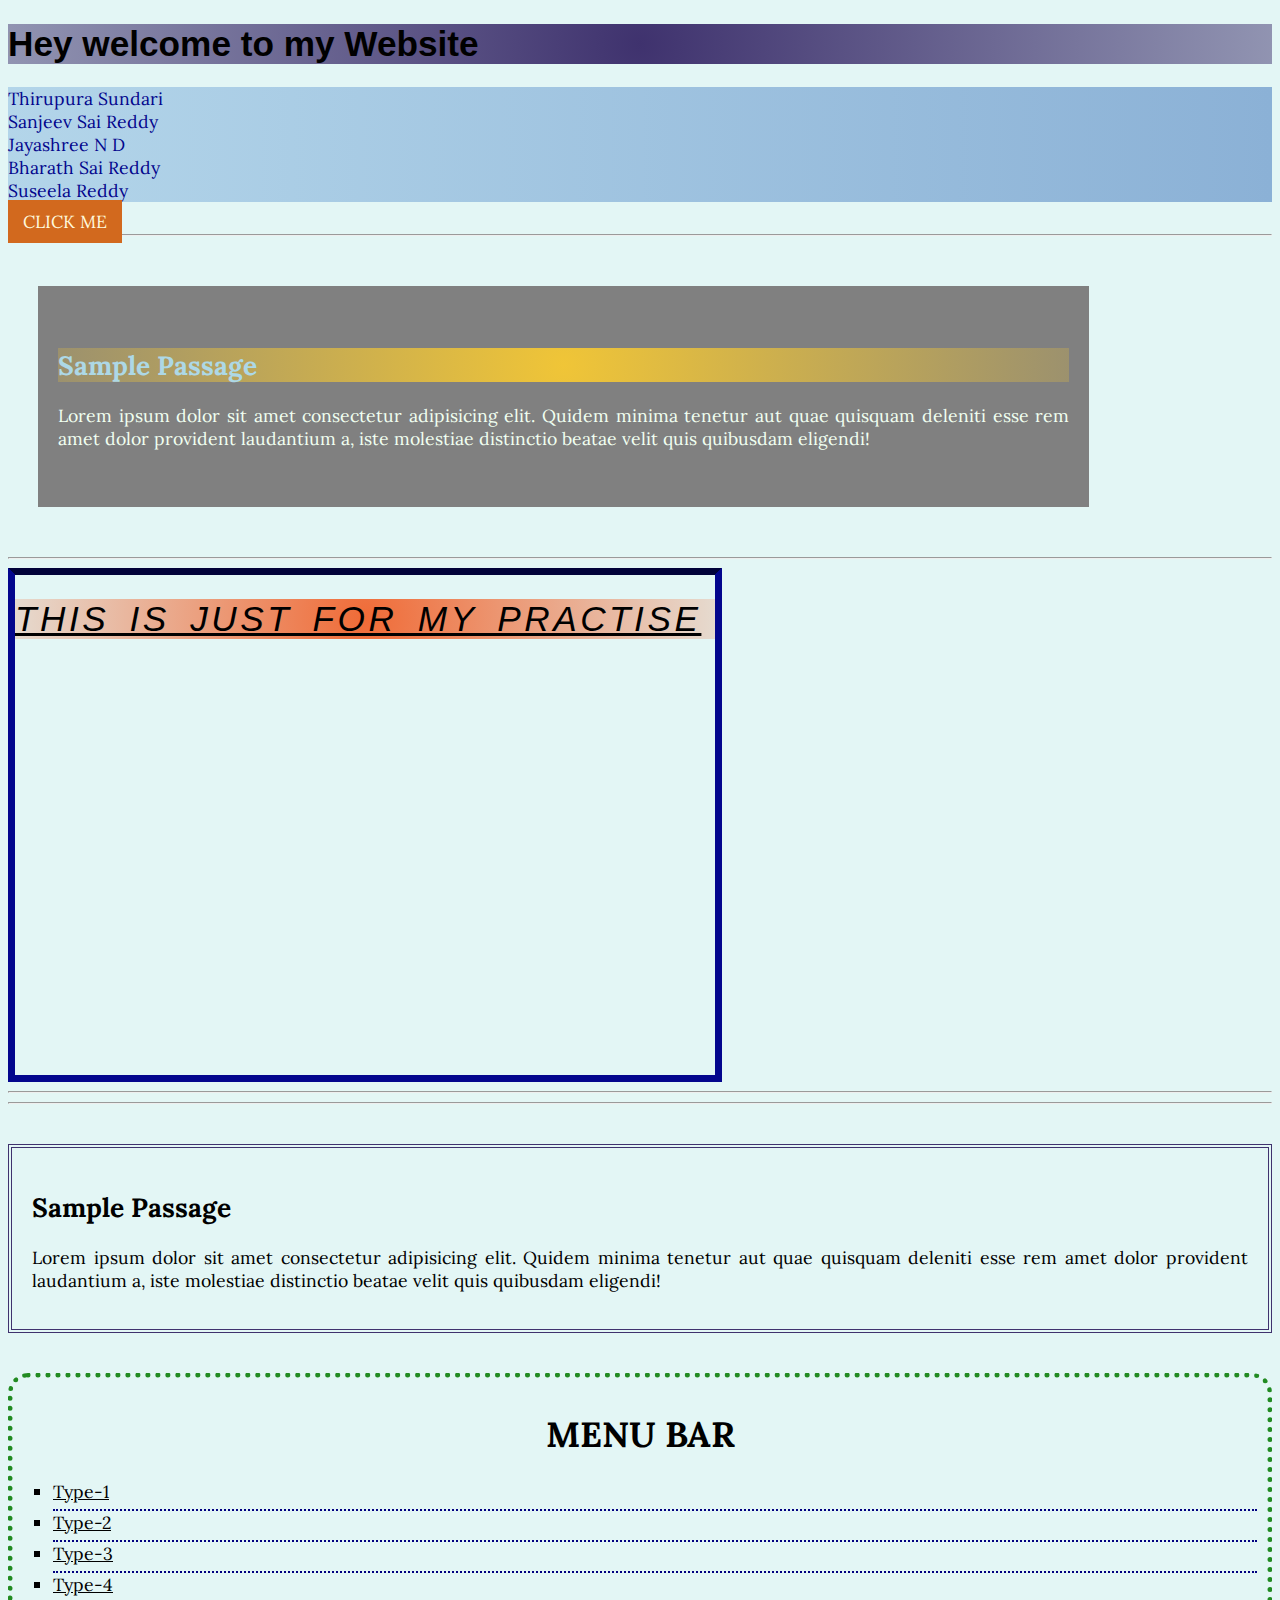
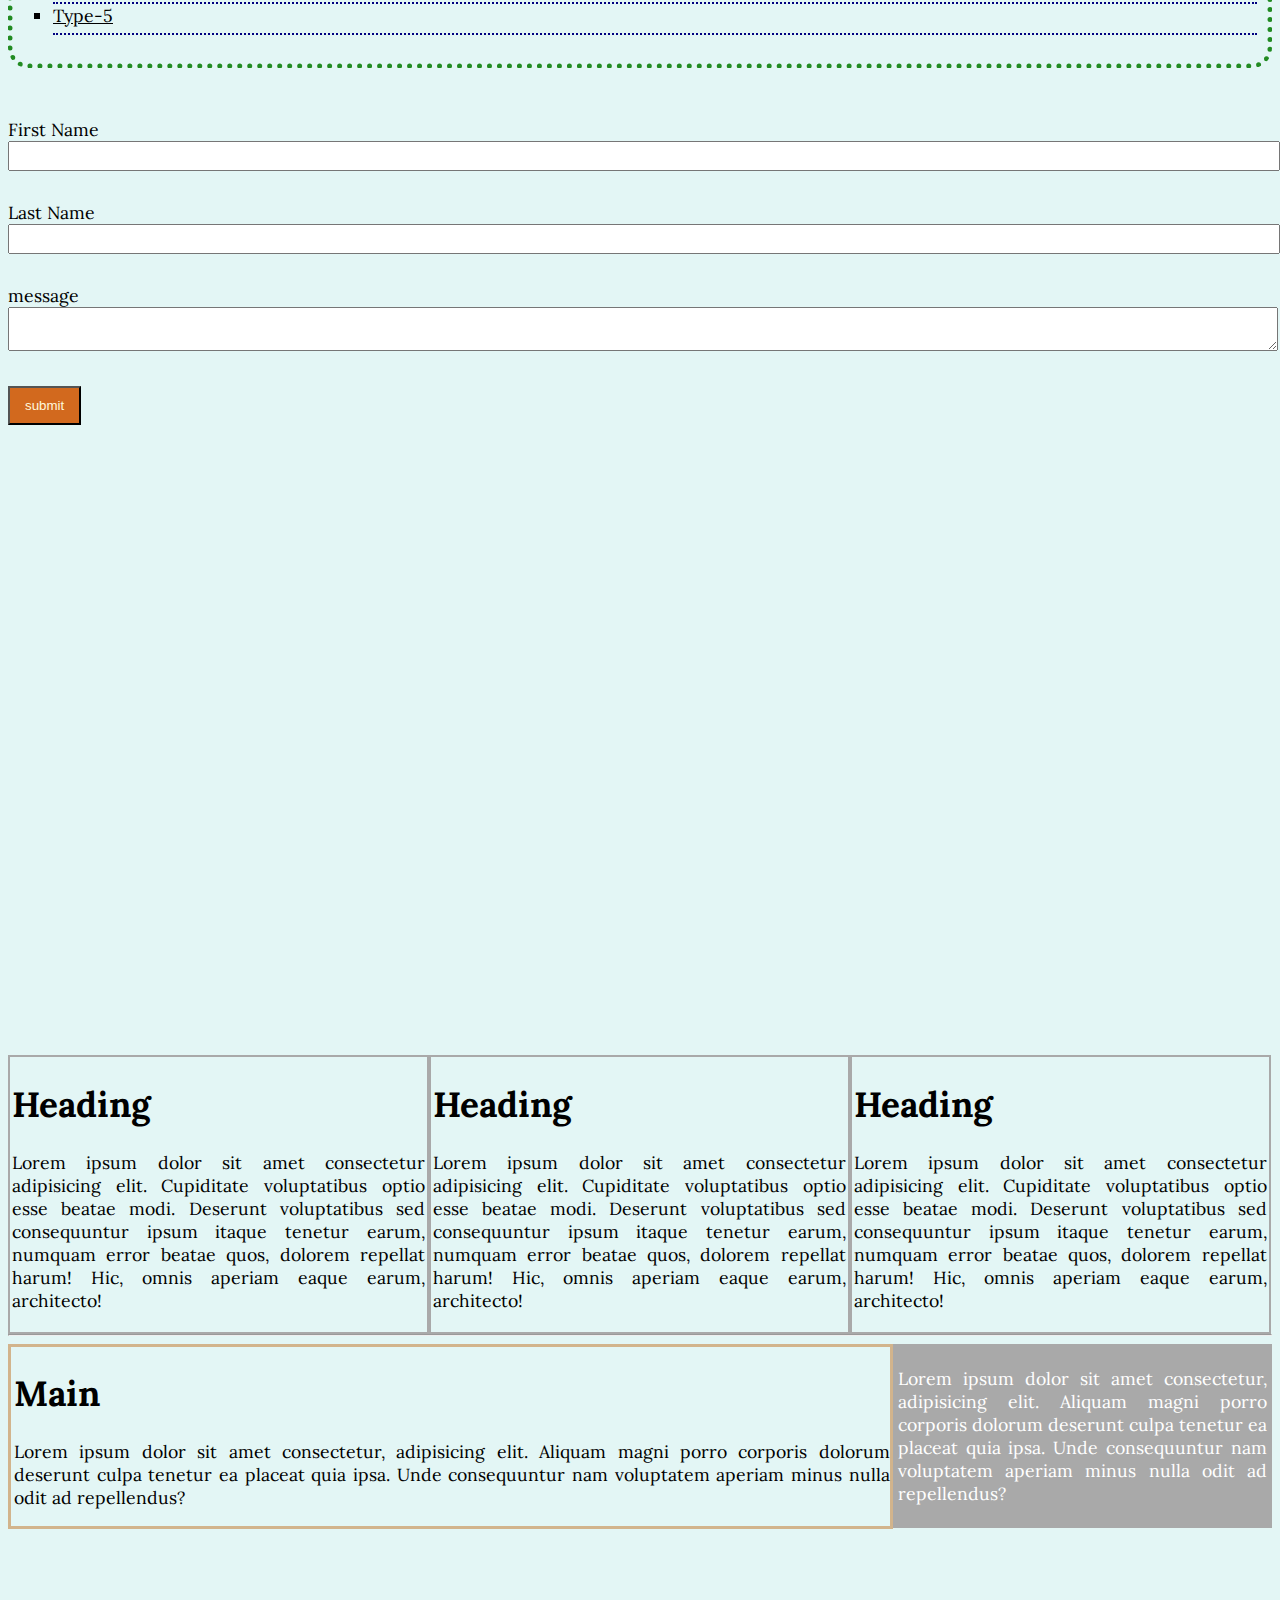
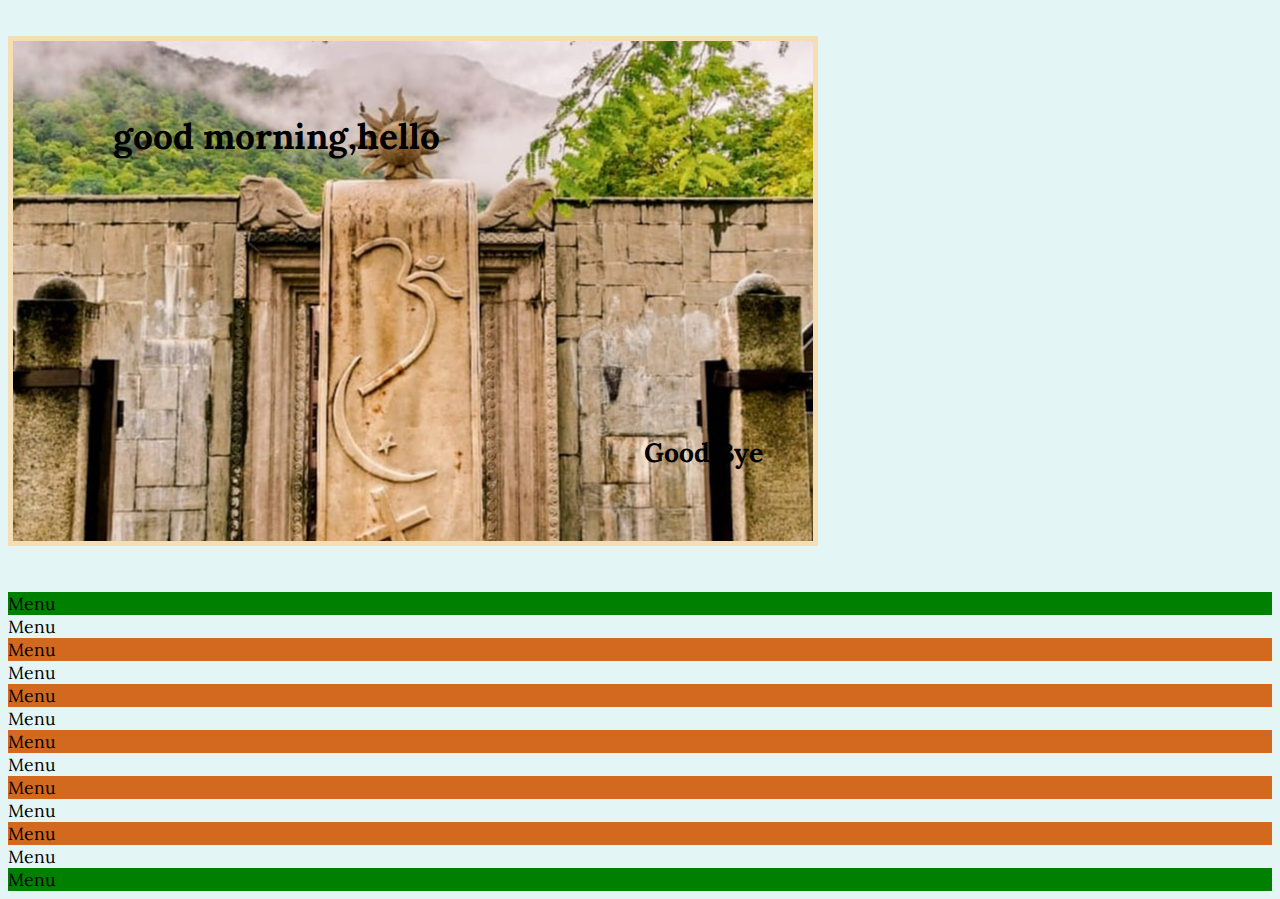
<file: index.html>
<!DOCTYPE html>
<html lang="en">
<head>
    <meta charset="UTF-8">
    <meta http-equiv="X-UA-Compatible" content="IE=edge">
    <meta name="viewport" content="width=device-width, initial-scale=1.0">
    <link rel="preconnect" href="https://fonts.googleapis.com">
    <link rel="preconnect" href="https://fonts.gstatic.com" crossorigin>
    <link href="https://fonts.googleapis.com/css2?family=Castoro&family=Lora:wght@500&display=swap" rel="stylesheet">
    
    
    <link rel="stylesheet" href="/styles/style.css">
    <title>CSS Practice</title>
</head>
<body>
    <h1 class="firstheading">Hey welcome to my Website</h1>
    <div class="box1">

        <li>Thirupura Sundari</li>
        <li>Sanjeev Sai Reddy</li>
        <li>Jayashree N D</li>
        <li>Bharath Sai Reddy </li>
        <li>Suseela Reddy</li>
    </div>
    <br><hr>
    
    <div class="box2">
        <h2 class="sample">Sample Passage</h2>
        <p>Lorem ipsum dolor sit amet consectetur adipisicing elit. Quidem minima tenetur aut quae quisquam deleniti esse rem amet dolor provident laudantium a, iste molestiae distinctio beatae velit quis quibusdam eligendi!</p>
    </div>
    <hr>
    <div class="container">
        <h1>This is just for my practise

        </h1>
    </div>
    <hr><hr>
    <div class="box3">
        <h2>Sample Passage</h2>
        <p>Lorem ipsum dolor sit amet consectetur adipisicing elit. Quidem minima tenetur aut quae quisquam deleniti esse rem amet dolor provident laudantium a, iste molestiae distinctio beatae velit quis quibusdam eligendi!</p>
    </div>
    <div class="catogeries">
        <h1>MENU BAR</h1>
        <ul>
            
        <li><a href="http://www.google.com">Type-1</a></li>
        <li><a href="http://#">Type-2</a></li>
        <li><a href="http://#">Type-3</a></li>
        <li><a href="http://#">Type-4</a></li>
        <li><a href="http://#">Type-5</a></li>
        </ul>
    </div>
    <div class="myform">
        <div class="first-form">
            <label for="fname">
                First Name
            </label>
            <input type="text">
        </div>
        <div class="first-form">
            <label for="lastname">Last Name</label>
            <input type="text">
        </div>
        <div class="first-form">
            <label for="message">message</label>
            <textarea></textarea>    
        </div>
        <div class="first-form">
            <input class="button" type="button" value="submit">
        </div>
    </div>
    <div class="bottom"></div>
    <div class="block">
        <h1>Heading</h1>
        <p>Lorem ipsum dolor sit amet consectetur adipisicing elit. Cupiditate voluptatibus optio esse beatae modi. Deserunt voluptatibus sed consequuntur ipsum itaque tenetur earum, numquam error beatae quos, dolorem repellat harum! Hic, omnis aperiam eaque earum, architecto!</p>
    </div>
    <div class="block">
        <h1>Heading</h1>
        <p>Lorem ipsum dolor sit amet consectetur adipisicing elit. Cupiditate voluptatibus optio esse beatae modi. Deserunt voluptatibus sed consequuntur ipsum itaque tenetur earum, numquam error beatae quos, dolorem repellat harum! Hic, omnis aperiam eaque earum, architecto!</p>
    </div>
    <div class="block">
        <h1>Heading</h1>
        <p>Lorem ipsum dolor sit amet consectetur adipisicing elit. Cupiditate voluptatibus optio esse beatae modi. Deserunt voluptatibus sed consequuntur ipsum itaque tenetur earum, numquam error beatae quos, dolorem repellat harum! Hic, omnis aperiam eaque earum, architecto!</p>
    </div>
    <br><br><br><hr>
    <div class="Main-block">
        <h1>Main</h1>
        <p>Lorem ipsum dolor sit amet consectetur, adipisicing elit. Aliquam magni porro corporis dolorum deserunt culpa tenetur ea placeat quia ipsa. Unde consequuntur nam voluptatem aperiam minus nulla odit ad repellendus?</p>
    </div>
    <div class="side-bar">
        <p>Lorem ipsum dolor sit amet consectetur, adipisicing elit. Aliquam magni porro corporis dolorum deserunt culpa tenetur ea placeat quia ipsa. Unde consequuntur nam voluptatem aperiam minus nulla odit ad repellendus?</p>
    </div>
    <div class="clr"></div>
    <div class="p-box">
        <h1>good morning,hello</h1>
        <h2>Good Bye</h2>
    </div>
    <a class="fix-me button" href="http://">click me</a>
    <br><br>
    <div class="listiteam">
        <li>Menu</li>
        <li>Menu</li>
        <li>Menu</li>
        <li>Menu</li>
        <li>Menu</li>
        <li>Menu</li>
        <li>Menu</li>
        <li>Menu</li>
        <li>Menu</li>
        <li>Menu</li>
        <li>Menu</li>
        <li>Menu</li>
        <li>Menu</li>

    </div>
</body>
   
</html>
</file>
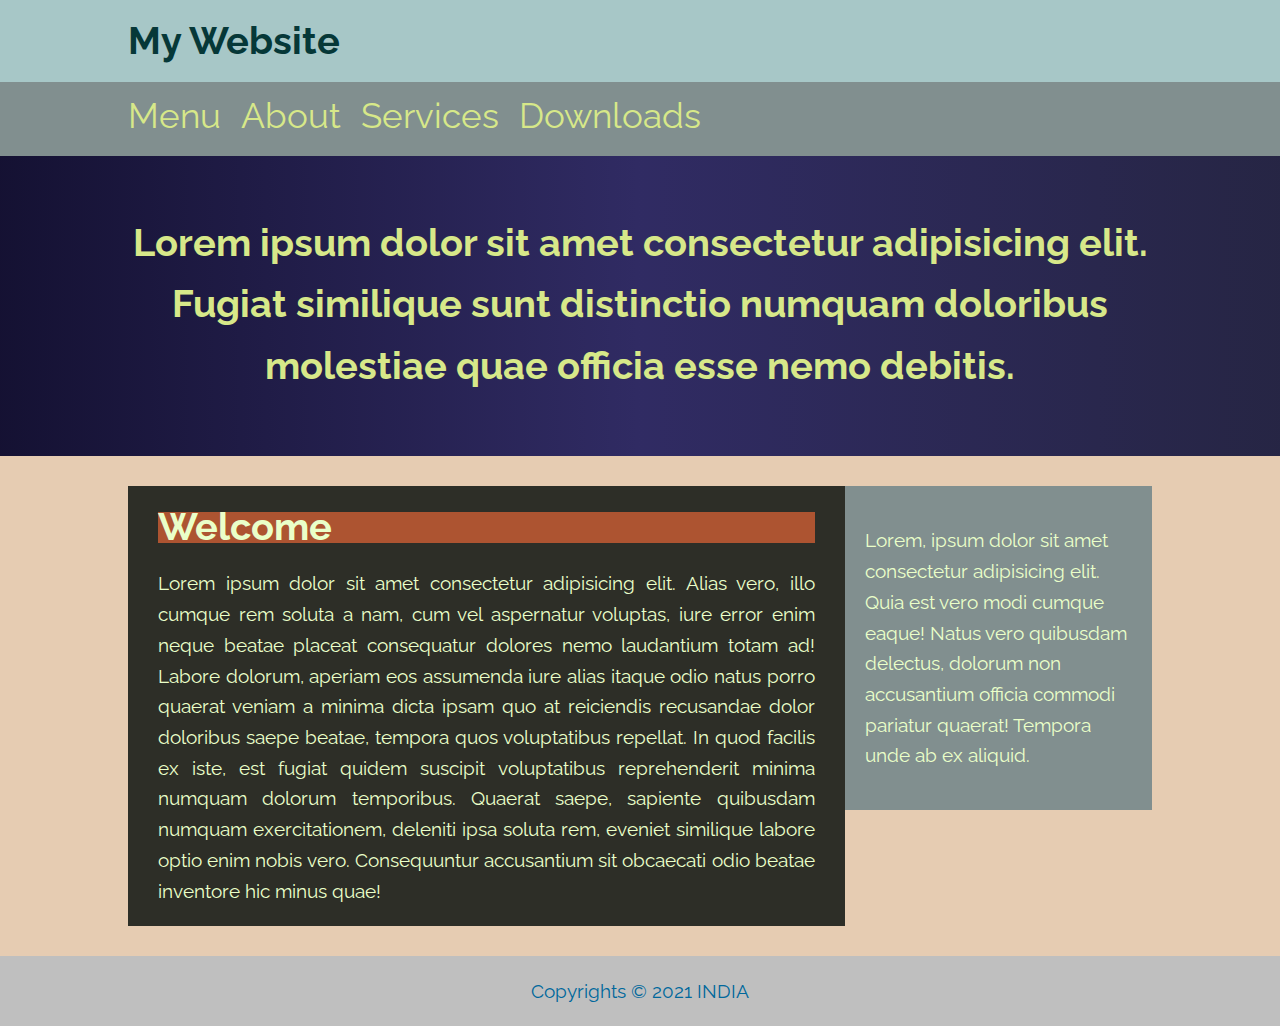
<file: project/index.html>
<!DOCTYPE html>
<html lang="en">
<head>
    <meta charset="UTF-8">
    <meta http-equiv="X-UA-Compatible" content="IE=edge">
    <meta name="viewport" content="width=device-width, initial-scale=1.0">
    <title>Document</title>
    <link rel="preconnect" href="https://fonts.googleapis.com">
    <link rel="preconnect" href="https://fonts.gstatic.com" crossorigin>
    <link href="https://fonts.googleapis.com/css2?family=Raleway&display=swap" rel="stylesheet">
    <link rel="stylesheet" href="/project/css/style.css">
</head>
<body>
    <header id="main-header">
        <div class="container">
           <h1>My Website</h1>
        </div>  
    </header>
    <nav id="navbar">
        <div class="container">
            <ul>
                <li><a href="http://#">Menu</a></li>
                <li><a href="http://#">About</a></li>
                <li><a href="http://#">Services</a></li>
                <li><a href="http://#">Downloads</a></li>
             </ul>
        </div>
    </nav>
    <section id="showcase">
        <div class="container">
            <h1>Lorem ipsum dolor sit amet consectetur adipisicing elit. Fugiat similique sunt distinctio numquam doloribus molestiae quae officia esse nemo debitis.</h1>
        </div>
    </section>
    <div class="container">
        <section id="main">
            <h1>Welcome</h1>
            <p>Lorem ipsum dolor sit amet consectetur adipisicing elit. Alias vero, illo cumque rem soluta a nam, cum vel aspernatur voluptas, iure error enim neque beatae placeat consequatur dolores nemo laudantium totam ad! Labore dolorum, aperiam eos assumenda iure alias itaque odio natus porro quaerat veniam a minima dicta ipsam quo at reiciendis recusandae dolor doloribus saepe beatae, tempora quos voluptatibus repellat. In quod facilis ex iste, est fugiat quidem suscipit voluptatibus reprehenderit minima numquam dolorum temporibus. Quaerat saepe, sapiente quibusdam numquam exercitationem, deleniti ipsa soluta rem, eveniet similique labore optio enim nobis vero. Consequuntur accusantium sit obcaecati odio beatae inventore hic minus quae!</p>
        </section>
        <aside id="sidebar">
            <p>Lorem, ipsum dolor sit amet consectetur adipisicing elit. Quia est vero modi cumque eaque! Natus vero quibusdam delectus, dolorum non accusantium officia commodi pariatur quaerat! Tempora unde ab ex aliquid.</p>
        </aside>
    </div>
    <footer id="main-footer">
        Copyrights &copy; 2021 INDIA
    </footer>
    
</body>
</html>
</file>
<file: styles/style.css>
body{
    font-size: 1.10em;
    text-align: justify;
    font-family: 'Lora', serif;
    background-color:#e3f6f5;
}
h1 h2{
    font-family: 'Castoro', serif;
    font-weight: 500;
    color:#2c698d;
}
.box1{
    color: rgb(3, 6, 141);
    background:linear-gradient(to left,rgb(139, 177, 214), rgba(68, 137, 207, .3))
}

.box2{
    width: 80%;
    margin:auto;

    background-color: grey;
    color: honeydew;
    padding: 40px 20px;
    margin-top: 50px;
    margin-bottom: 50px;
    margin-right:30px;
    margin-left: 30px;
    
}
.sample{
    color: lightblue;
    background:radial-gradient(circle, rgba(240, 197, 55, 1), rgba(240, 197, 55, .25));
}

.container{
    height:500px;
    width:700px;
    
    background:url(https://i.pinimg.com/564x/e5/3a/e1/e53ae1a304223c9225951db1c520742c.jpg);
    background-repeat: no-repeat;
    background-size:cover;
    border: rgb(3, 6, 141) solid 7px;
    border-top-style: inset;

}
.container h1{
    font-family:'Segoe UI', Tahoma, Geneva, Verdana, sans-serif;
    background:radial-gradient(circle, rgba(240, 107, 55, 1),rgba(240, 107, 55, 0.2));
    font-weight: 100;
    font-style:italic;
    text-decoration: underline;
    text-transform: uppercase;
    word-spacing: 0.2em;
    letter-spacing:0.1em;
}

.firstheading {
    font-family:'Segoe UI', Tahoma, Geneva, Verdana, sans-serif;
    background:radial-gradient(circle, rgba(63, 50, 110, 1), rgba(63, 50, 110, .5))
}
.box3{
    border: 4px double rgba(63, 50, 110, 1) ;
    padding: 20px;
    margin: 40px 0;
}
.catogeries {
    border: 5px forestgreen dotted;
    border-radius: 20px;
    padding: 10px;
    
}
.catogeries h1{
    text-align: center;
}
.catogeries ul{
   
   padding-left: 30px;
   text-decoration: none;

}
.catogeries li{
   list-style: none;
   text-decoration: none;
   padding-bottom:6px;
   border-bottom:navy 2px dotted;
   list-style-type: square;
   margin-left: 0px;
}

a{
    color:black
}
a:hover{
    background-color: blanchedalmond;
    
}
a:visited{
    color:brown
}
a:active{ 
    color: chartreuse;
}
.bottom{
    padding-bottom: 600px;
}
.myform{
    padding-top: 50px;
}
.myform .first-form{
    padding-bottom: 30px;
}
.myform label{
    display: block;

}
input[type="text"], textarea{
    width: 100%;
    padding-top:10px;
}

.button{
    background-color: chocolate;
    color:cornsilk;
    padding:10px 15px;
    
}
.button:hover{
    background-color: darkblue;
}
.block{
    float:left;
    width:33.3%;
    padding:2px;
    border:darkgray 2px solid;
    box-sizing: border-box
}
.Main-block{
    width:70%;
    float:left;
    border:3px tan solid;
    box-sizing: border-box;
    padding-left: 3px;
}
.side-bar{
    width:30%;
    float:right;
    background-color: darkgrey;
    color:white;
    padding:5px;
    box-sizing: border-box;
}
.clr{
    margin-top:300px
}
.p-box{
  
    border: wheat solid 5px;
    width: 800px;
    height:500px;
    position:relative;
    background-image: url(/images/SDS.jpg);
    background-position:center center;
    background-repeat: no-repeat;

}
.p-box h1{
    position:absolute;
    top:50px;
    left:100px;
}
.p-box h2{
    position:absolute;
    bottom:50px;
    right:50px;
}
.fix-me {
    position: fixed;
    top: 200px;
    text-decoration: none;
    text-transform:uppercase;
}
.listiteam li:nth-child(odd){
    background: chocolate;
}

.listiteam li:first-child{
    background:green;
}
.listiteam li:last-child{
    background: green;
}
</file>
<file: project/css/style.css>
body{
    background-color:#E6CCB2;
    color:#14213D;
    font-size:1.2em;
    font-family:'Raleway', sans-serif;
    margin:0px;
    line-height:1.6em;
}
.container{
    width: 80%;
    margin:auto;
    overflow: hidden;
}
#main-header{
    background-color:#A7C7C7;
    color:#063838;
}
#navbar{
    background-color:#818F8F ;
    color:#AD5431;
}
#navbar ul{
    padding: 0px;
    list-style:none;
}
#navbar li{
    display:inline;
}
#navbar a{
    text-decoration:none;
    color:#D7E889;
    font-size: 1.8em;
    padding-right:15px
}
#showcase{
    background-image: url(/project/images/Lawrencium.jpg);
    background-position: center center;
    min-height:300px;
    margin-bottom:30px;
  }
#showcase h1{
    text-align:center;
    color:#D7E889 ;
    padding-top: 30px;
    line-height:1.6em;
}
#main{
    float:left;
    width: 70%;
    padding:0 30px;
    box-sizing: border-box;
    background-color:#2D2E27 ;
    color:#EAFFC9;
    text-align: justify;
}
#main h1{
    color:#EAFFC9;
    background-color:#AD5431;
}
#sidebar {
    background-color: #818F8F;
    color: #EAFFC9;
    padding: 20px;
    float:right;
    box-sizing: border-box;
    width:30%;
    
}
#main-footer{
     background-color:#BFBFBF ;
     color:#00689C;
     padding:20px;
     margin-top:30px;
     text-align:center;
}
@media(max-width:600px){
    #main{
        float: none;
        width:100%;
    }
    #sidebar{
        float:none;
        width: 100%;
    }
}
</file>
